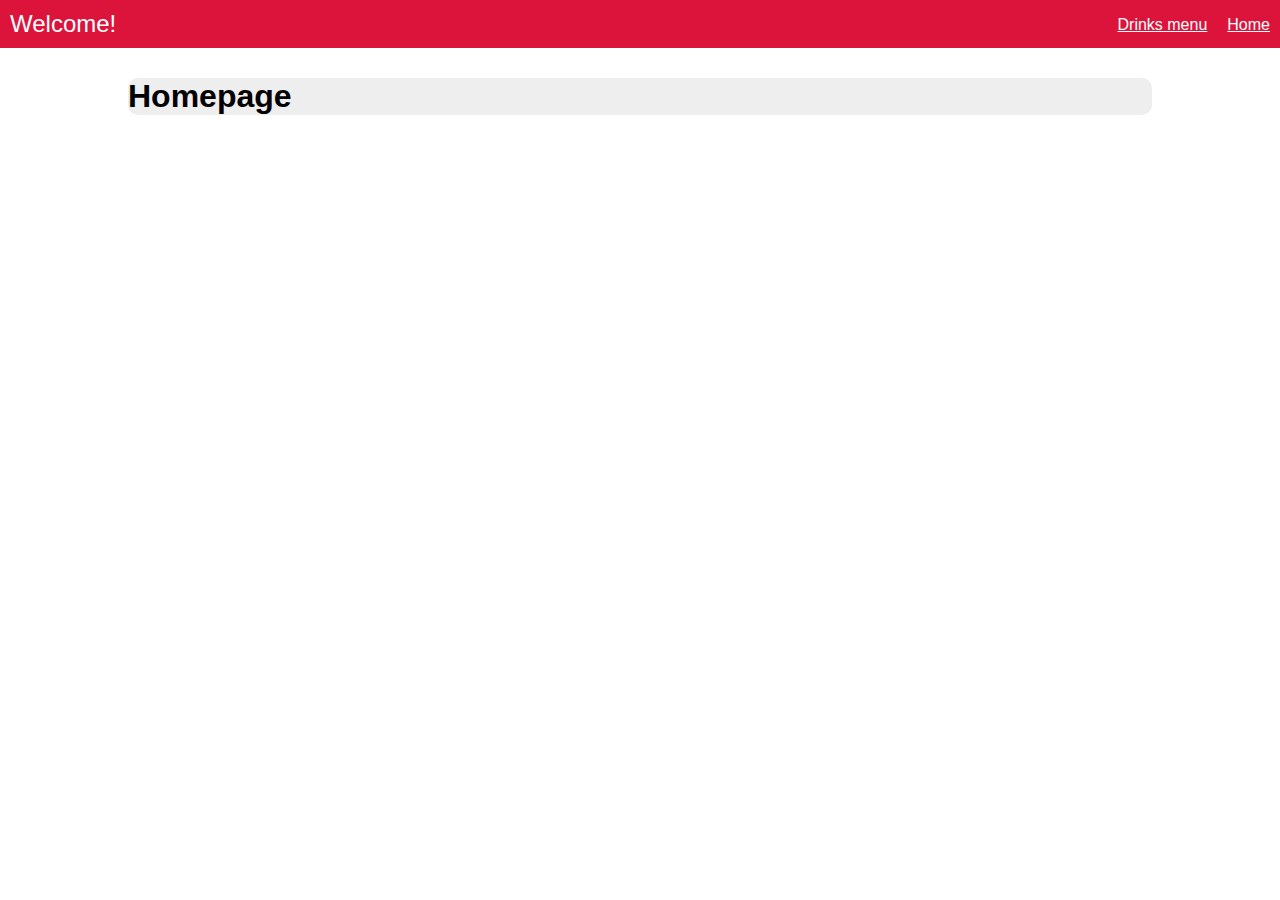
<file: index.html>
<!DOCTYPE html>
<html lang="en" ng-app="myNewApp">
  <head>
    <title>TheNetNinja Angular Playlist</title>
    <link href="content/css/styles.css" rel="stylesheet" type="text/css" />
    <script src="app/lib/angular.min.js"></script>
    <script src="app/lib/angular-route.min.js"></script>
    <script src="app/app.js"></script>
  </head>
  <body>
    <header ng-include="'header.html'"></header>
    <main ng-view></main>
  </body>
</html>
</file>
<file: content/css/styles.css>
body{
  font-family: Helvetica;
  margin: 0;
}

h1,h2,h3{
  margin: 0;
}

.color{
  padding: 5px 10px;
  border-radius: 10px;
  margin-left: 5px;
  color: #000;
  font-size: 15px;
  text-transform: uppercase;
}

#menu-bar{
  background: crimson;
  color: #fff;
  padding: 10px;
}

#menu-bar h1{
  font-size: 24px;
  font-weight: normal;
  display: inline-block;
}

#menu-bar ul{
  float: right;
  list-style-type: none;
  padding: 0;
  margin: 6px 0;
}

#menu-bar li{
  float: right;
  margin-left: 20px;
}

#menu-bar a{
  color: #fff
}

main{
  background: #eee;
  width: 80%;
  margin: 30px auto;
  border-radius: 10px;
}

.content{
  padding: 20px;
}

.content button,
.content input[type="submit"]{
  background: #fff;
  padding: 10px;
  border-radius: 10px;
  cursor: pointer;
  color: #777;
  border: 0;
  box-shadow: 2px 2px 2px rgba(20,20,20,0.1);
  font-size: 16px;
}

.content button:nth-child(2){
  float: right;
}

.content ul{
  padding: 0;
  list-style-type: none;
  margin: 30px 0;
}

.content li{
  padding: 15px 0;
  border-top: 1px solid #e2e2e2;
  color: #444;
}

.content li span{
  float: right;
}

.content li h3{
  display: inline-block;
  font-weight: normal;
  font-size: 22px;
}

.content input{
  width: 90%;
  padding: 10px 5%;
  border-radius: 10px;
  border: 2px solid #ddd;
  margin: 10px 0;
}

.content input[type="submit"]:last-child{
  width: 150px;
  display: block;
  margin: 15px auto;
}

.remove{
  float: right;
  padding: 5px;
  background: #fff;
  width: 18px;
  text-align: center;
  border-radius: 20px;
  color: crimson;
  cursor: pointer;
  margin-left: 10px;
}
</file>
